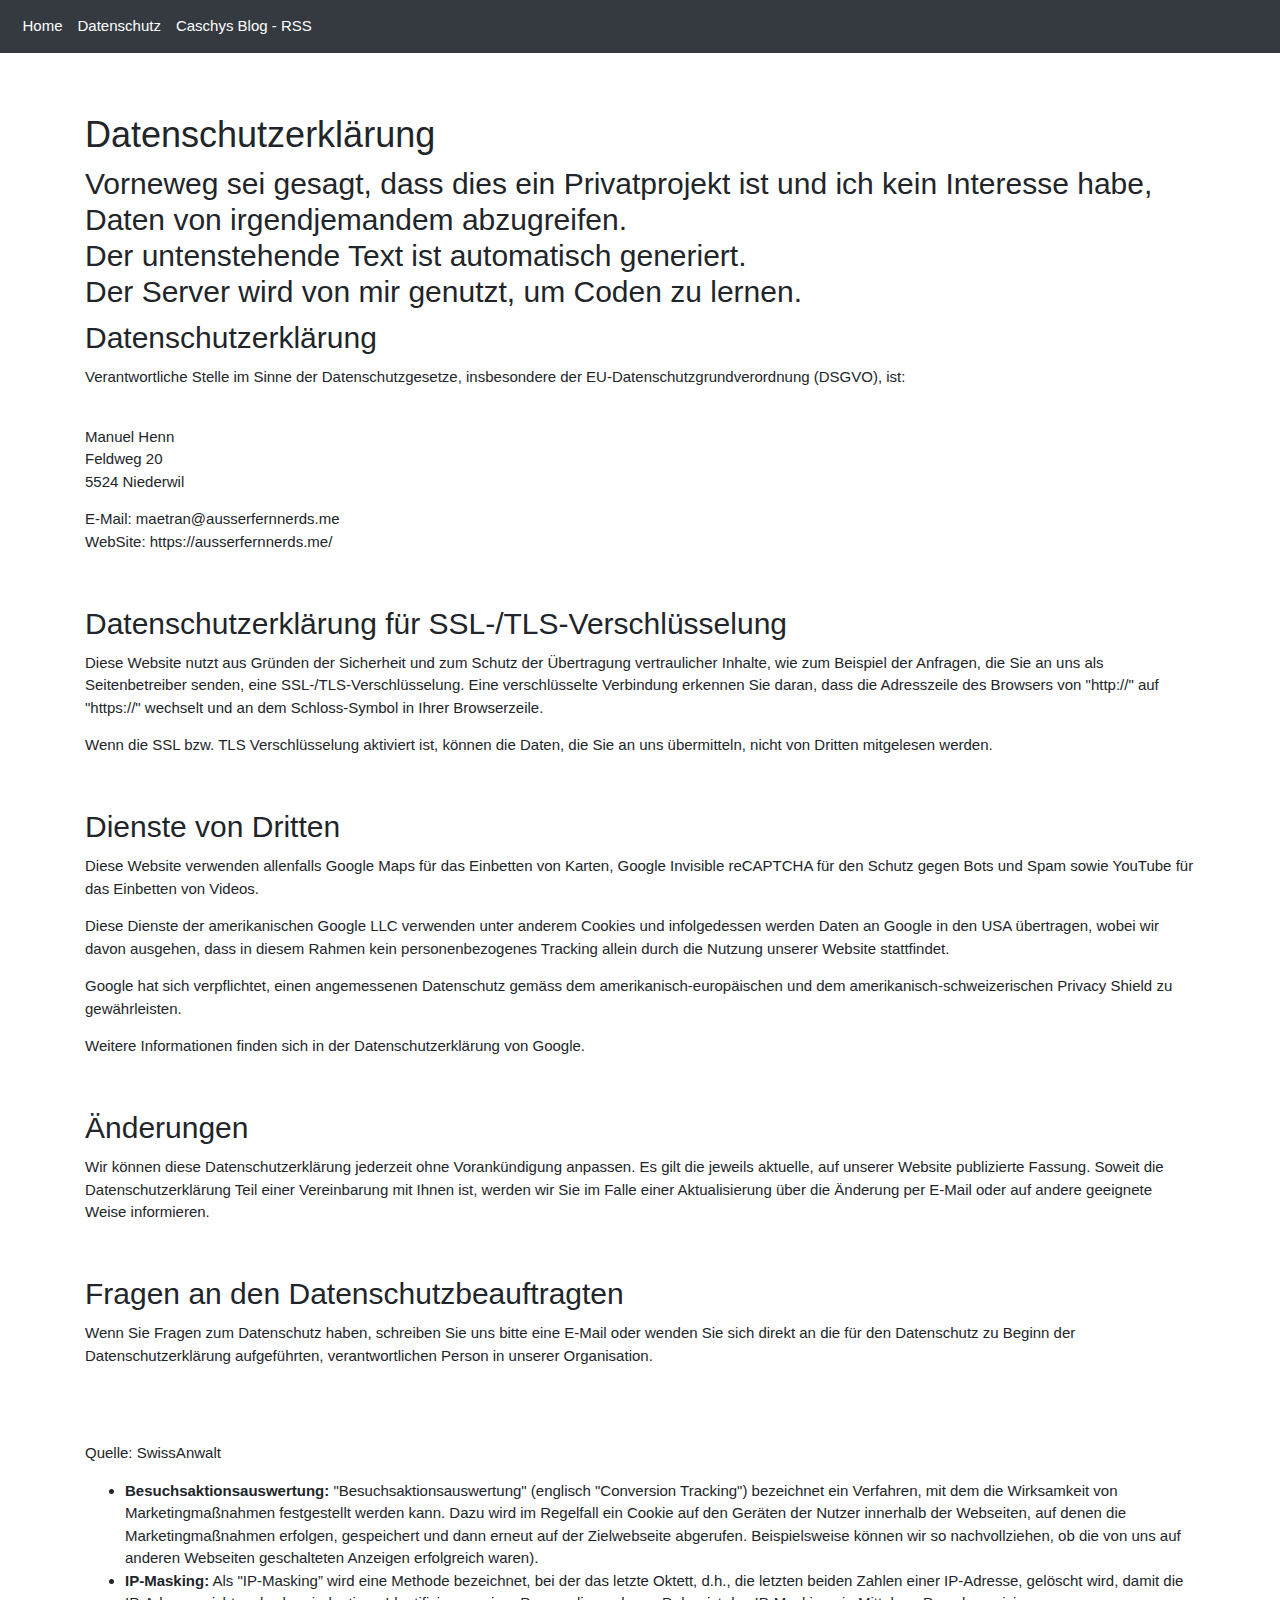
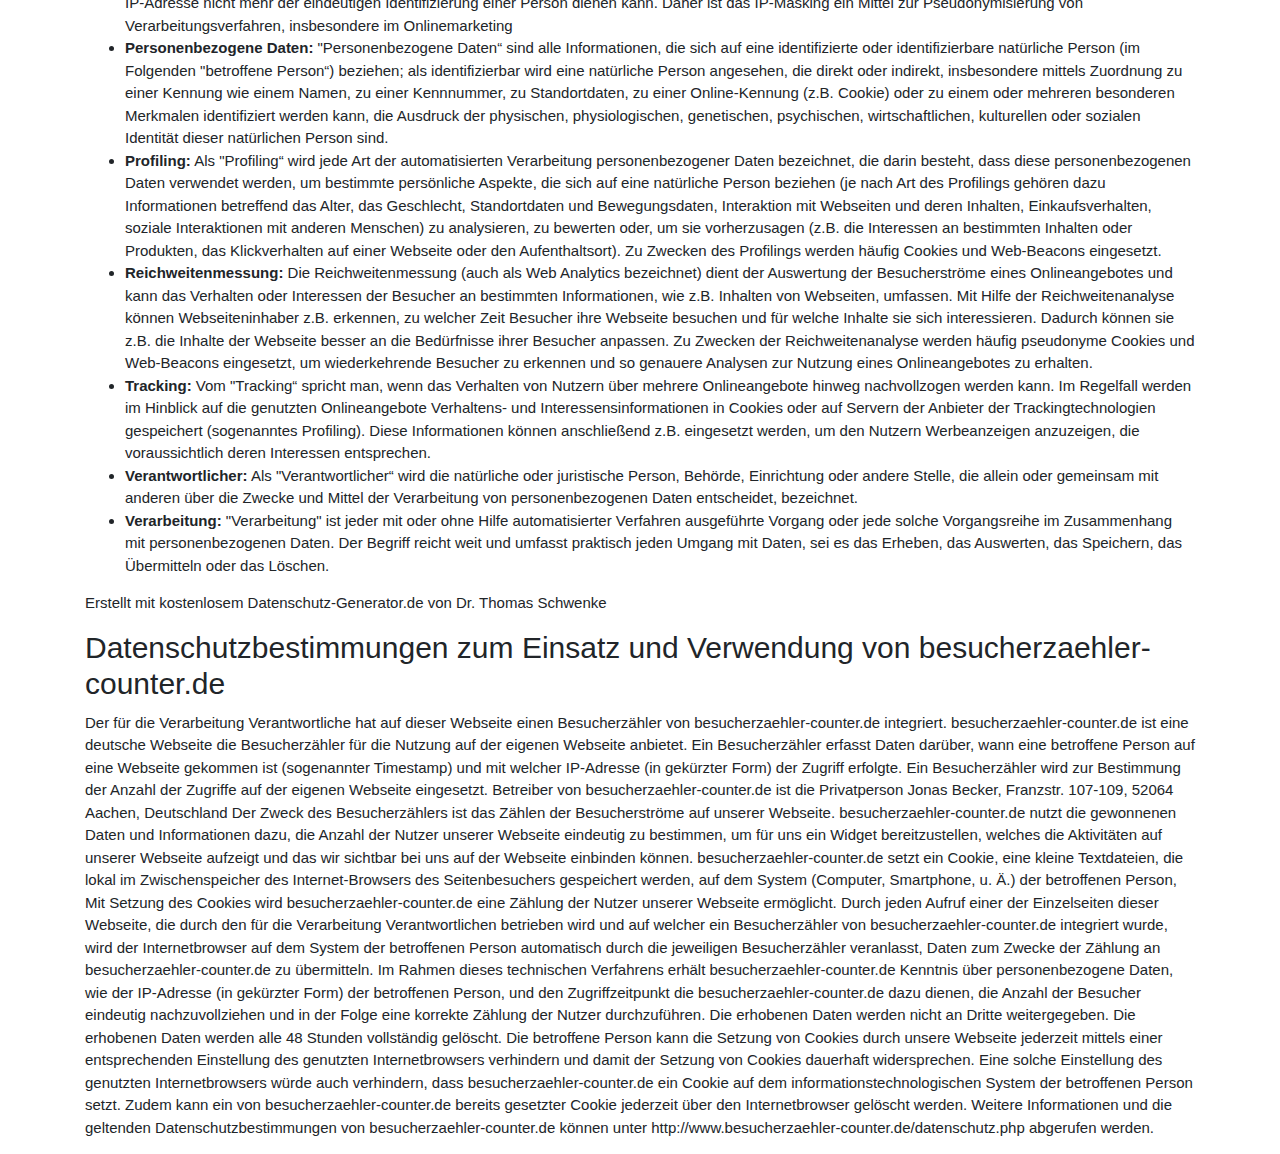
<file: DSGVO.html>
<!DOCTYPE html>
<html lang="de">

<head>
  <meta charset="utf-8">
  <meta name="viewport" content="width=device-width, initial-scale=1.0">
  <title>Zum Thema Datenschutz...</title>
  <link rel="stylesheet" href="https://stackpath.bootstrapcdn.com/bootstrap/4.4.1/css/bootstrap.min.css"
    integrity="sha384-Vkoo8x4CGsO3+Hhxv8T/Q5PaXtkKtu6ug5TOeNV6gBiFeWPGFN9MuhOf23Q9Ifjh" crossorigin="anonymous">
  <link rel="stylesheet" href="https://www.w3schools.com/w3css/4/w3.css">

</head>

<body>
  <div class="container">
    <nav class="navbar fixed-top navbar-expand-lg navbar-dark bg-dark">
      <button class="navbar-toggler" type="button" data-toggle="collapse" data-target="#navbarSupportedContent"
        aria-controls="navbarSupportedContent" aria-expanded="false" aria-label="Toggle navigation">
        <span class="navbar-toggler-icon"></span>
      </button>

      <div class="collapse navbar-collapse" id="navbarSupportedContent">
        <ul class="navbar-nav mr-auto">
          <li class="nav-item active">
            <a class="nav-link" href="index.html">Home <span class="sr-only">(current)</span></a>
          </li>
          <li class="nav-item active">
            <a class="nav-link" href="DSGVO.html">Datenschutz</a>
          </li>
          <li class="nav-item active">
            <a class="nav-link" href="caschy_rss.html">Caschys Blog - RSS</a>
          </li>
        </ul>
      </div>
    </nav>
  </div>
  <br><br><br>
  <div class="container" style="margin-top: 3em;">
    <h1>Datenschutzerklärung</h1>
    <h2>Vorneweg sei gesagt, dass dies ein Privatprojekt ist und ich kein Interesse habe, Daten von irgendjemandem
      abzugreifen.
      <br>Der untenstehende Text ist automatisch generiert.
      <br>Der Server wird von mir genutzt, um Coden zu lernen.
    </h2>
    <h2>Datenschutzerkl&auml;rung</h2>
    <p>Verantwortliche Stelle im Sinne der Datenschutzgesetze,
      insbesondere der EU-Datenschutzgrundverordnung (DSGVO), ist:</p><br />
    <p>Manuel Henn<br />
      Feldweg 20<br />5524 Niederwil</p>
    <p>E-Mail: maetran@ausserfernnerds.me<br />
      WebSite: https://ausserfernnerds.me/ </p>
    <p>&nbsp;</p>
    <h2>Datenschutzerkl&auml;rung f&uuml;r SSL-/TLS-Verschl&uuml;sselung</h2>
    <p>Diese Website nutzt aus Gr&uuml;nden der Sicherheit und zum Schutz der &Uuml;bertragung
      vertraulicher Inhalte, wie zum Beispiel der Anfragen, die Sie an uns als Seitenbetreiber senden,
      eine SSL-/TLS-Verschl&uuml;sselung. Eine verschl&uuml;sselte Verbindung erkennen Sie daran,
      dass die Adresszeile des Browsers von &quot;http://&quot; auf &quot;https://&quot;
      wechselt und an dem Schloss-Symbol in Ihrer Browserzeile.</p>
    <p>Wenn die SSL bzw. TLS Verschl&uuml;sselung aktiviert ist, k&ouml;nnen die Daten,
      die Sie an uns &uuml;bermitteln, nicht von Dritten mitgelesen werden.</p>
    <p>&nbsp;</p>
    <h2>Dienste von Dritten</h2>
    <p>Diese Website verwenden allenfalls
      Google Maps f&uuml;r das Einbetten von Karten, Google Invisible reCAPTCHA f&uuml;r
      den Schutz gegen Bots und Spam sowie YouTube f&uuml;r das Einbetten von Videos.</p>
    <p>Diese Dienste der amerikanischen Google LLC verwenden unter anderem Cookies
      und infolgedessen werden Daten an Google in den USA &uuml;bertragen, wobei wir davon
      ausgehen, dass in diesem Rahmen kein personenbezogenes Tracking allein durch die Nutzung
      unserer Website stattfindet.</p>
    <p>Google hat sich verpflichtet, einen angemessenen
      Datenschutz gem&auml;ss dem amerikanisch-europ&auml;ischen und dem
      amerikanisch-schweizerischen Privacy Shield zu gew&auml;hrleisten.</p>
    <p>Weitere Informationen finden sich in der
      <a href='https://policies.google.com/privacy?hl=de' target="_blank" rel="noopener"
        style="color: inherit;">Datenschutzerkl&auml;rung von
        Google</a>.
    </p>
    <p>&nbsp;</p>
    <h2>&Auml;nderungen</h2>
    <p>Wir k&ouml;nnen diese Datenschutzerkl&auml;rung jederzeit ohne
      Vorank&uuml;ndigung anpassen. Es gilt die jeweils aktuelle, auf unserer Website
      publizierte Fassung. Soweit die Datenschutzerkl&auml;rung Teil einer Vereinbarung
      mit Ihnen ist, werden wir Sie im Falle einer Aktualisierung über die &Auml;nderung
      per E-Mail oder auf andere geeignete Weise informieren.</p>
    <p>&nbsp;</p>
    <h2>Fragen an den Datenschutzbeauftragten</h2>
    <p>Wenn Sie Fragen zum Datenschutz haben, schreiben Sie uns bitte eine E-Mail oder wenden Sie sich direkt an die
      f&uuml;r den Datenschutz zu Beginn der Datenschutzerkl&auml;rung aufgef&uuml;hrten, verantwortlichen Person in
      unserer
      Organisation.</p>
    <p>&nbsp;</p>
    <!--ACHTUNG: Wenn Sie die Quelle ohne Erlaubnis von SwissAnwalt entfernen, dann begehen Sie eine Urheberrechtsverletzung welche in jedem Fall unter Kostenfolge geahndet wird.--><br />Quelle:
    <a href="https://www.swissanwalt.ch" target="_blank" rel="noopener">SwissAnwalt</a></p>
    <!--Bitte beachten Sie die AGB von SwissAnwalt betreffend allfällig anfallenden Kosten bei Weglassen der Quelle!-->

    <ul class="glossary">
      <li><strong>Besuchsaktionsauswertung:</strong> "Besuchsaktionsauswertung" (englisch "Conversion Tracking")
        bezeichnet ein Verfahren, mit dem die Wirksamkeit von Marketingmaßnahmen festgestellt werden kann. Dazu wird im
        Regelfall ein Cookie auf den Geräten der Nutzer innerhalb der Webseiten, auf denen die Marketingmaßnahmen
        erfolgen, gespeichert und dann erneut auf der Zielwebseite abgerufen. Beispielsweise können wir so
        nachvollziehen, ob die von uns auf anderen Webseiten geschalteten Anzeigen erfolgreich waren). </li>
      <li><strong>IP-Masking:</strong> Als "IP-Masking” wird eine Methode bezeichnet, bei der das letzte Oktett, d.h.,
        die letzten beiden Zahlen einer IP-Adresse, gelöscht wird, damit die IP-Adresse nicht mehr der eindeutigen
        Identifizierung einer Person dienen kann. Daher ist das IP-Masking ein Mittel zur Pseudonymisierung von
        Verarbeitungsverfahren, insbesondere im Onlinemarketing </li>
      <li><strong>Personenbezogene Daten:</strong> "Personenbezogene Daten“ sind alle Informationen, die sich auf eine
        identifizierte oder identifizierbare natürliche Person (im Folgenden "betroffene Person“) beziehen; als
        identifizierbar wird eine natürliche Person angesehen, die direkt oder indirekt, insbesondere mittels Zuordnung
        zu einer Kennung wie einem Namen, zu einer Kennnummer, zu Standortdaten, zu einer Online-Kennung (z.B. Cookie)
        oder zu einem oder mehreren besonderen Merkmalen identifiziert werden kann, die Ausdruck der physischen,
        physiologischen, genetischen, psychischen, wirtschaftlichen, kulturellen oder sozialen Identität dieser
        natürlichen Person sind. </li>
      <li><strong>Profiling:</strong> Als "Profiling“ wird jede Art der automatisierten Verarbeitung personenbezogener
        Daten bezeichnet, die darin besteht, dass diese personenbezogenen Daten verwendet werden, um bestimmte
        persönliche Aspekte, die sich auf eine natürliche Person beziehen (je nach Art des Profilings gehören dazu
        Informationen betreffend das Alter, das Geschlecht, Standortdaten und Bewegungsdaten, Interaktion mit Webseiten
        und deren Inhalten, Einkaufsverhalten, soziale Interaktionen mit anderen Menschen) zu analysieren, zu bewerten
        oder, um sie vorherzusagen (z.B. die Interessen an bestimmten Inhalten oder Produkten, das Klickverhalten auf
        einer Webseite oder den Aufenthaltsort). Zu Zwecken des Profilings werden häufig Cookies und Web-Beacons
        eingesetzt. </li>
      <li><strong>Reichweitenmessung:</strong> Die Reichweitenmessung (auch als Web Analytics bezeichnet) dient der
        Auswertung der Besucherströme eines Onlineangebotes und kann das Verhalten oder Interessen der Besucher an
        bestimmten Informationen, wie z.B. Inhalten von Webseiten, umfassen. Mit Hilfe der Reichweitenanalyse können
        Webseiteninhaber z.B. erkennen, zu welcher Zeit Besucher ihre Webseite besuchen und für welche Inhalte sie sich
        interessieren. Dadurch können sie z.B. die Inhalte der Webseite besser an die Bedürfnisse ihrer Besucher
        anpassen. Zu Zwecken der Reichweitenanalyse werden häufig pseudonyme Cookies und Web-Beacons eingesetzt, um
        wiederkehrende Besucher zu erkennen und so genauere Analysen zur Nutzung eines Onlineangebotes zu erhalten.
      </li>
      <li><strong>Tracking:</strong> Vom "Tracking“ spricht man, wenn das Verhalten von Nutzern über mehrere
        Onlineangebote hinweg nachvollzogen werden kann. Im Regelfall werden im Hinblick auf die genutzten
        Onlineangebote Verhaltens- und Interessensinformationen in Cookies oder auf Servern der Anbieter der
        Trackingtechnologien gespeichert (sogenanntes Profiling). Diese Informationen können anschließend z.B.
        eingesetzt werden, um den Nutzern Werbeanzeigen anzuzeigen, die voraussichtlich deren Interessen entsprechen.
      </li>
      <li><strong>Verantwortlicher:</strong> Als "Verantwortlicher“ wird die natürliche oder juristische Person,
        Behörde, Einrichtung oder andere Stelle, die allein oder gemeinsam mit anderen über die Zwecke und Mittel der
        Verarbeitung von personenbezogenen Daten entscheidet, bezeichnet. </li>
      <li><strong>Verarbeitung:</strong> "Verarbeitung" ist jeder mit oder ohne Hilfe automatisierter Verfahren
        ausgeführte Vorgang oder jede solche Vorgangsreihe im Zusammenhang mit personenbezogenen Daten. Der Begriff
        reicht weit und umfasst praktisch jeden Umgang mit Daten, sei es das Erheben, das Auswerten, das Speichern, das
        Übermitteln oder das Löschen. </li>
    </ul>
    <p class="seal"><a href="https://datenschutz-generator.de/?l=de"
        title="Rechtstext von Dr. Schwenke - für weitere Informationen bitte anklicken." target="_blank">Erstellt mit
        kostenlosem Datenschutz-Generator.de von Dr. Thomas Schwenke</a></p>
    <h2>Datenschutzbestimmungen zum Einsatz und Verwendung von besucherzaehler-counter.de</h2>
    <p>
      Der für die Verarbeitung Verantwortliche hat auf dieser Webseite einen Besucherzähler von
      besucherzaehler-counter.de integriert. besucherzaehler-counter.de ist eine deutsche Webseite die Besucherzähler
      für die Nutzung auf der eigenen Webseite anbietet. Ein Besucherzähler erfasst Daten darüber, wann eine betroffene
      Person auf eine Webseite gekommen ist (sogenannter Timestamp) und mit welcher IP-Adresse (in gekürzter Form) der
      Zugriff erfolgte.

      Ein Besucherzähler wird zur Bestimmung der Anzahl der Zugriffe auf der eigenen Webseite eingesetzt.

      Betreiber von besucherzaehler-counter.de ist die Privatperson Jonas Becker, Franzstr. 107-109, 52064 Aachen,
      Deutschland

      Der Zweck des Besucherzählers ist das Zählen der Besucherströme auf unserer Webseite. besucherzaehler-counter.de
      nutzt die gewonnenen Daten und Informationen dazu, die Anzahl der Nutzer unserer Webseite eindeutig zu bestimmen,
      um für uns ein Widget bereitzustellen, welches die Aktivitäten auf unserer Webseite aufzeigt und das wir sichtbar
      bei uns auf der Webseite einbinden können.

      besucherzaehler-counter.de setzt ein Cookie, eine kleine Textdateien, die lokal im Zwischenspeicher des
      Internet-Browsers des Seitenbesuchers gespeichert werden, auf dem System (Computer, Smartphone, u. Ä.) der
      betroffenen Person, Mit Setzung des Cookies wird besucherzaehler-counter.de eine Zählung der Nutzer unserer
      Webseite ermöglicht. Durch jeden Aufruf einer der Einzelseiten dieser Webseite, die durch den für die Verarbeitung
      Verantwortlichen betrieben wird und auf welcher ein Besucherzähler von besucherzaehler-counter.de integriert
      wurde, wird der Internetbrowser auf dem System der betroffenen Person automatisch durch die jeweiligen
      Besucherzähler veranlasst, Daten zum Zwecke der Zählung an besucherzaehler-counter.de zu übermitteln. Im Rahmen
      dieses technischen Verfahrens erhält besucherzaehler-counter.de Kenntnis über personenbezogene Daten, wie der
      IP-Adresse (in gekürzter Form) der betroffenen Person, und den Zugriffzeitpunkt die besucherzaehler-counter.de
      dazu dienen, die Anzahl der Besucher eindeutig nachzuvollziehen und in der Folge eine korrekte Zählung der Nutzer
      durchzuführen.

      Die erhobenen Daten werden nicht an Dritte weitergegeben. Die erhobenen Daten werden alle 48 Stunden vollständig
      gelöscht.

      Die betroffene Person kann die Setzung von Cookies durch unsere Webseite jederzeit mittels einer entsprechenden
      Einstellung des genutzten Internetbrowsers verhindern und damit der Setzung von Cookies dauerhaft widersprechen.
      Eine solche Einstellung des genutzten Internetbrowsers würde auch verhindern, dass besucherzaehler-counter.de ein
      Cookie auf dem informationstechnologischen System der betroffenen Person setzt. Zudem kann ein von
      besucherzaehler-counter.de bereits gesetzter Cookie jederzeit über den Internetbrowser gelöscht werden.

      Weitere Informationen und die geltenden Datenschutzbestimmungen von besucherzaehler-counter.de können unter
      http://www.besucherzaehler-counter.de/datenschutz.php abgerufen werden.</p>
    <script src="https://code.jquery.com/jquery-3.4.1.slim.min.js"
      integrity="sha384-J6qa4849blE2+poT4WnyKhv5vZF5SrPo0iEjwBvKU7imGFAV0wwj1yYfoRSJoZ+n"
      crossorigin="anonymous"></script>
    <script src="https://cdn.jsdelivr.net/npm/popper.js@1.16.0/dist/umd/popper.min.js"
      integrity="sha384-Q6E9RHvbIyZFJoft+2mJbHaEWldlvI9IOYy5n3zV9zzTtmI3UksdQRVvoxMfooAo"
      crossorigin="anonymous"></script>
    <script src="https://stackpath.bootstrapcdn.com/bootstrap/4.4.1/js/bootstrap.min.js"
      integrity="sha384-wfSDF2E50Y2D1uUdj0O3uMBJnjuUD4Ih7YwaYd1iqfktj0Uod8GCExl3Og8ifwB6"
      crossorigin="anonymous"></script>
</body>

</html>
</file>
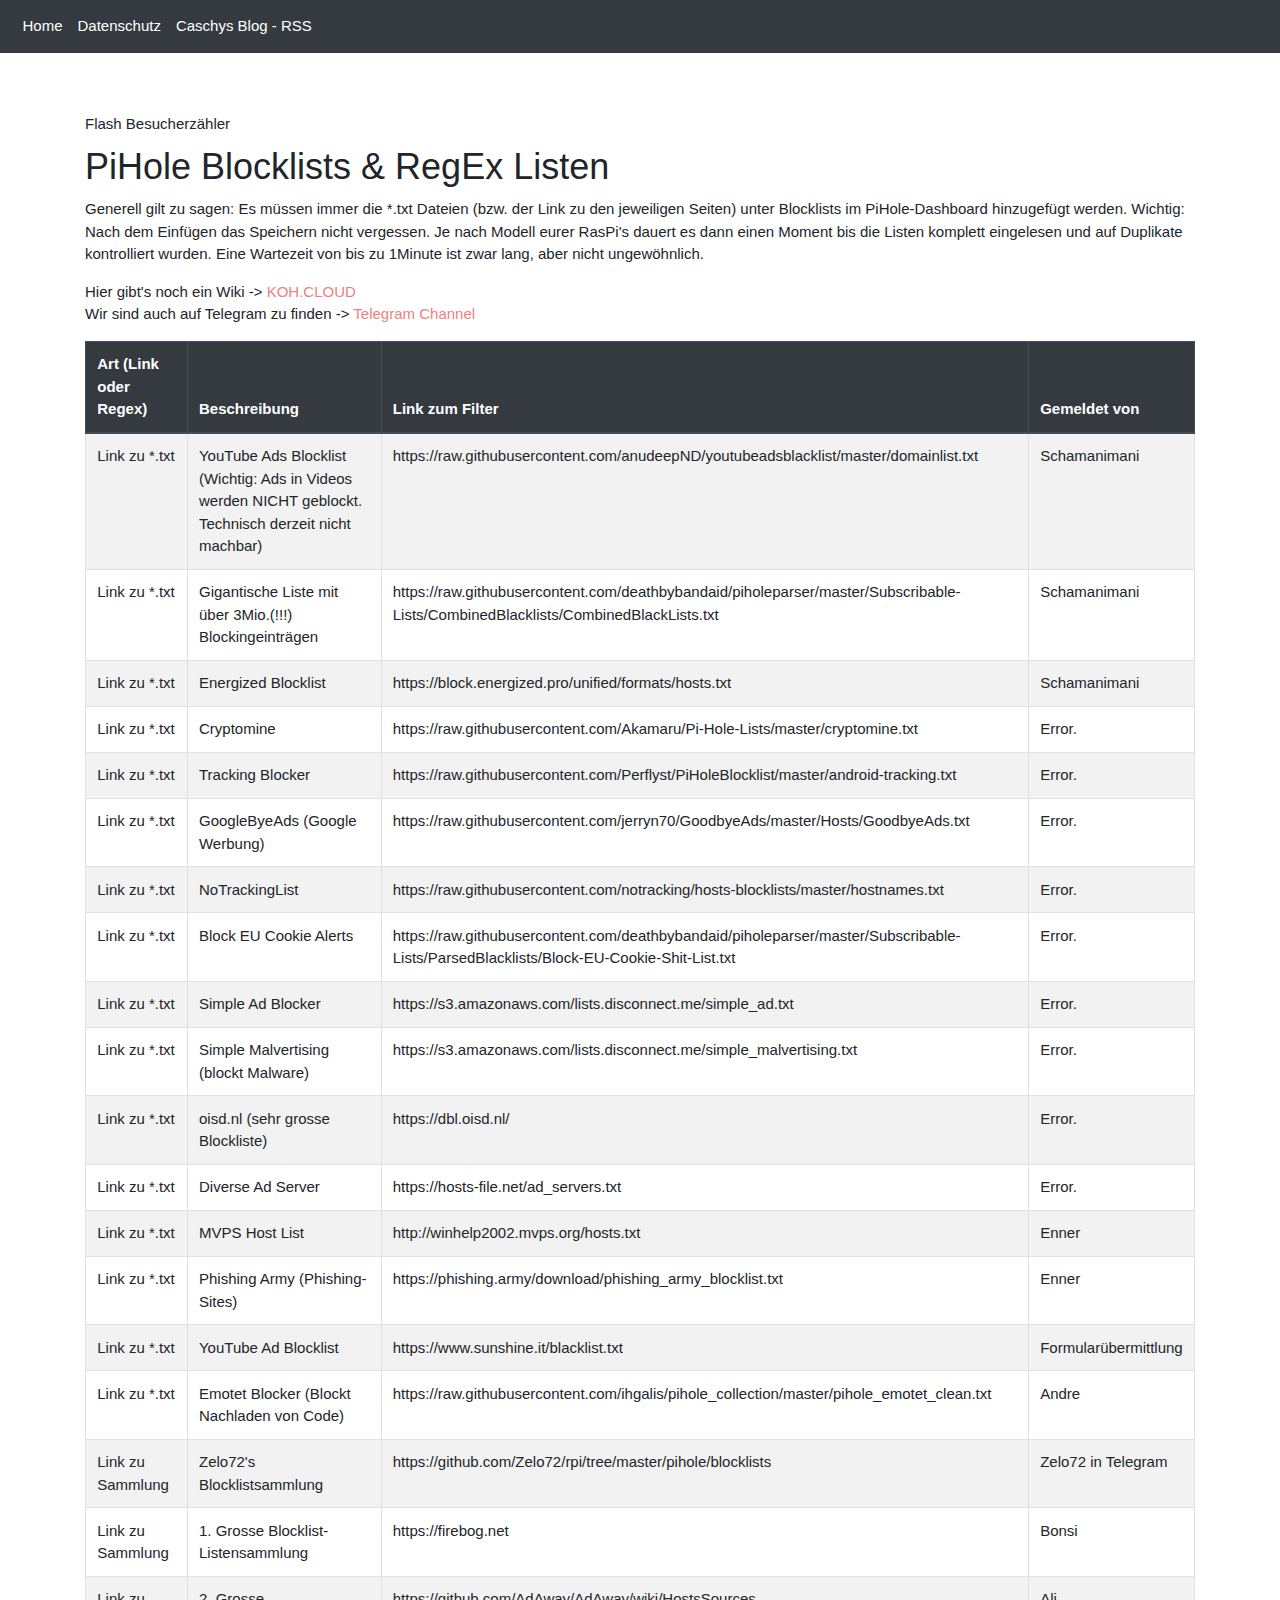
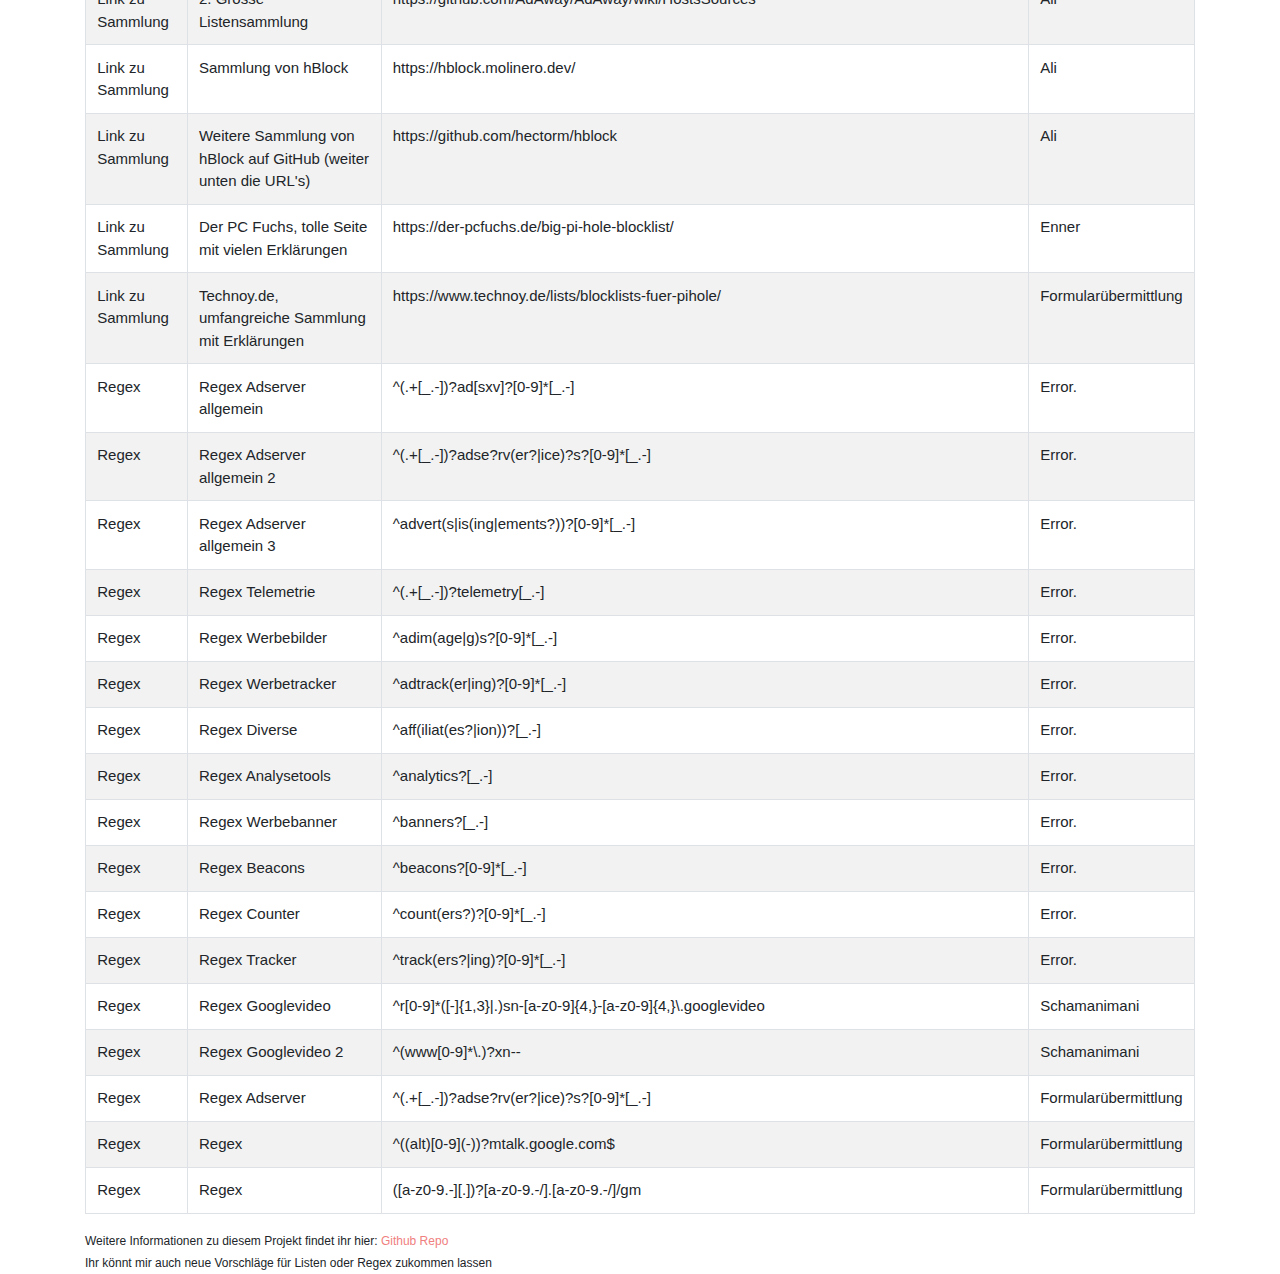
<file: piholelists.html>
<!DOCTYPE html>
<html lang="de">
  <head>
    <meta charset="utf-8">
    <meta name="viewport" content="width=device-width, initial-scale=1.0">
    <title>Pihole Blocklisten & Regex</title>
    <link rel="stylesheet" href="https://stackpath.bootstrapcdn.com/bootstrap/4.4.1/css/bootstrap.min.css" integrity="sha384-Vkoo8x4CGsO3+Hhxv8T/Q5PaXtkKtu6ug5TOeNV6gBiFeWPGFN9MuhOf23Q9Ifjh" crossorigin="anonymous">
    <link rel="stylesheet" href="https://www.w3schools.com/w3css/4/w3.css">
  </head>
  <body>
    <div class="container">
      <nav class="navbar fixed-top navbar-expand-lg navbar-dark bg-dark">
        <button class="navbar-toggler" type="button" data-toggle="collapse" data-target="#navbarSupportedContent" aria-controls="navbarSupportedContent" aria-expanded="false" aria-label="Toggle navigation">
          <span class="navbar-toggler-icon"></span>
        </button>

        <div class="collapse navbar-collapse" id="navbarSupportedContent">
          <ul class="navbar-nav mr-auto">
            <li class="nav-item active">
              <a class="nav-link" href="index.html">Home<span class="sr-only">(current)</span></a>
            </li>
            <li class="nav-item active">
              <a class="nav-link" href="DSGVO.html">Datenschutz</a>
            </li>
            <li class="nav-item active">
              <a class="nav-link" href="caschy_rss.html">Caschys Blog - RSS</a>
            </li>
          </ul>
        </div>
      </nav>
    </div>
    <br><br><br>
    <div class="w3-container">
      <div class="container" style="margin-top: 3em;">
        <a id="5814257" href="http://www.besucherzaehler-counter.de">Flash Besucherzähler</a><script language="javascript" type="text/javascript" src="https://www.besucherzaehler-counter.com/jnsdjfndf.php?234234=5814257&676876=33"></script>
          <h1>PiHole Blocklists & RegEx Listen</h1>
          <p>Generell gilt zu sagen: Es müssen immer die *.txt Dateien (bzw. der Link zu den jeweiligen Seiten) unter Blocklists im
            PiHole-Dashboard hinzugefügt werden. Wichtig: Nach dem Einfügen das Speichern nicht vergessen. Je nach Modell eurer
            RasPi's dauert es dann einen Moment bis die Listen komplett eingelesen und auf Duplikate kontrolliert wurden.
            Eine Wartezeit von bis zu 1Minute ist zwar lang, aber nicht ungewöhnlich.</p>
          <p>Hier gibt's noch ein Wiki -> <a href="https://wiki.koh.cloud/" style="color:#F08080;">KOH.CLOUD</a><br>
          Wir sind auch auf Telegram zu finden -> <a href="https://t.me/piholefans_DACH" style="color:#F08080;">Telegram Channel</a></p>
        <div class="table-responsive">
          <table class="table table-striped table-hover table-condensed table-bordered">
            <thead class="thead-dark">
              <tr>
                <th scope="col">Art (Link oder Regex)</th>
                <th scope="col">Beschreibung</th>
                <th scope="col">Link zum Filter</th>
                <th scope="col">Gemeldet von</th>
              </tr>
            </thead>
            <tbody id="mycontainer">
            </tbody>
          </table>
        </div>
      </div>
    </div>
  </body>

  <script src="https://ajax.googleapis.com/ajax/libs/jquery/3.4.1/jquery.min.js"></script>
  <script>
    const container = $('#mycontainer');
    $.getJSON('blocklist.json', (data) => {
      $.each(data, group => {
        data[group].forEach((item) => {
          container.append(`<tr>
            <td>${group}</td>
            <td>${item.descr}</td>
            <td>${item.link}</td>
            <td>${item.submit}</td>
        </tr>`);
      });
    });
  });
  </script>

<div class="container">
  <small>
  <a>Weitere Informationen zu diesem Projekt findet ihr hier: <a href="https://github.com/Maetran/ausserfernnerds_website" style="color:#F08080;">Github Repo</a><br>
  Ihr könnt mir auch neue Vorschläge für Listen oder Regex zukommen lassen</a>
  <script type="text/javascript" src="https://form.jotform.com/jsform/200783356553357"></script>
  </small>
</div>

  <script src="https://code.jquery.com/jquery-3.4.1.slim.min.js" integrity="sha384-J6qa4849blE2+poT4WnyKhv5vZF5SrPo0iEjwBvKU7imGFAV0wwj1yYfoRSJoZ+n" crossorigin="anonymous"></script>
  <script src="https://cdn.jsdelivr.net/npm/popper.js@1.16.0/dist/umd/popper.min.js" integrity="sha384-Q6E9RHvbIyZFJoft+2mJbHaEWldlvI9IOYy5n3zV9zzTtmI3UksdQRVvoxMfooAo" crossorigin="anonymous"></script>
  <script src="https://stackpath.bootstrapcdn.com/bootstrap/4.4.1/js/bootstrap.min.js" integrity="sha384-wfSDF2E50Y2D1uUdj0O3uMBJnjuUD4Ih7YwaYd1iqfktj0Uod8GCExl3Og8ifwB6" crossorigin="anonymous"></script>

</body>
</html>
</file>
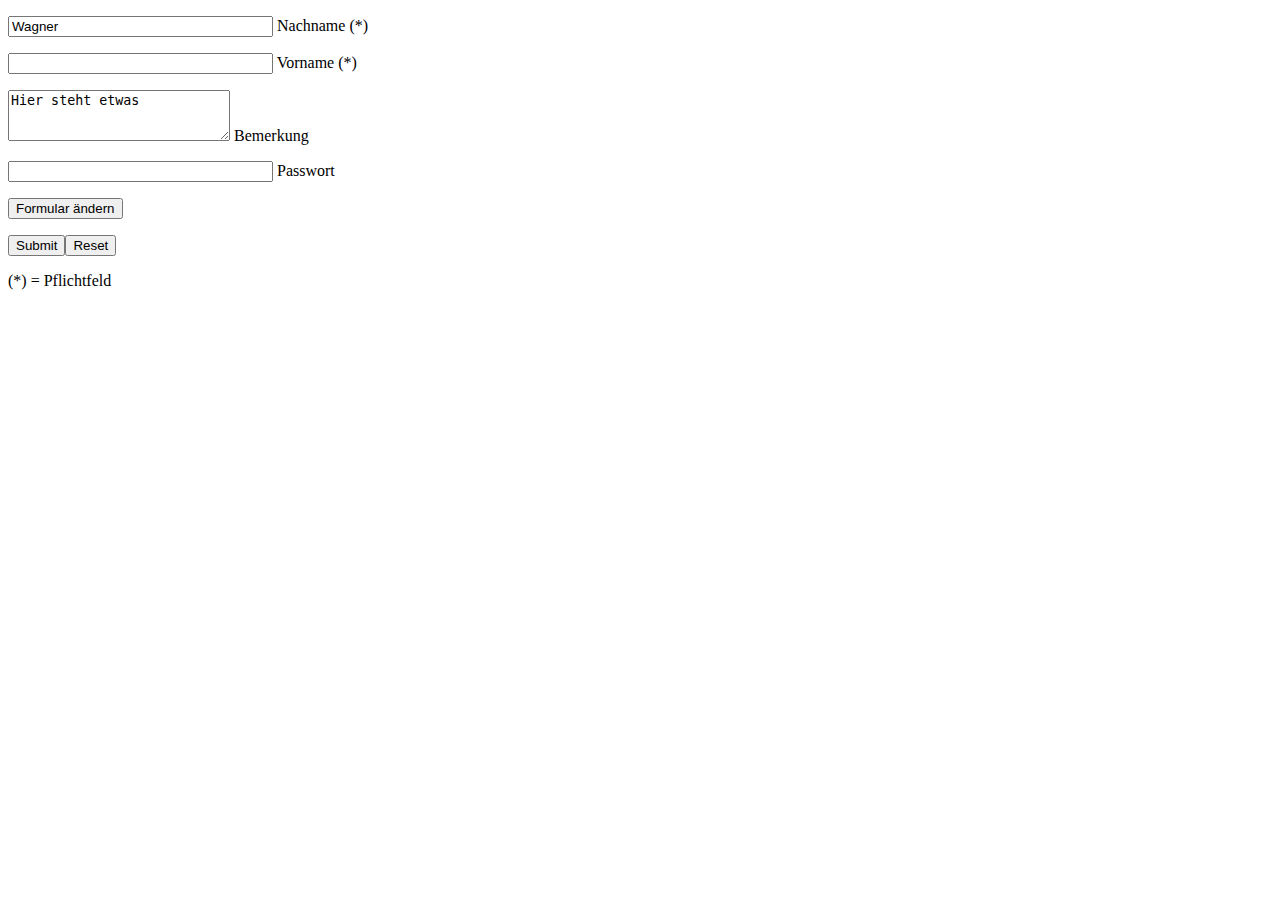
<file: js_playground/form_text.htm>
﻿<!DOCTYPE html>
<html>
<head>
   <meta charset="utf-8">
   <title>Formulare, Textfelder</title>
   <script>
      function pruefen(idFeld)
      {
         var idMeldung = idFeld + "Meldung";
         var fehler = false;
         if(document.getElementById(idFeld).value == "")
         {
            document.getElementById(idMeldung).firstChild.nodeValue =
               "(Bitte etwas eintragen)";
            fehler = true;
         }
         else
            document.getElementById(idMeldung).firstChild.nodeValue = "";
         return fehler;
      }

      function senden(e)
      {
         var pn = pruefen("idNachname");
         var pv = pruefen("idVorname");
         if(pn || pv)
         {
            e.preventDefault();
            return false;
         }
         else
            return true;
      }

      function aendern()
      {
         document.getElementById("idNachname").value = "Wagner";
         document.getElementById("idVorname").value = "Peter";
         document.getElementById("idBem").value = "Zeile 1\nZeile 2";
      }
   </script>
</head>
<body>
   <form id="idForm" method="post" action="form_text.php">
      <p><input id="idNachname" size="30" name="nn" value="Wagner">
            Nachname (*) <span id="idNachnameMeldung"> </span></p>
      <p><input id="idVorname" size="30" name="vn"> Vorname  (*)
            <span id="idVornameMeldung"> </span></p>
      <p><textarea rows="3" cols="25" id="idBem"
               name="bem">Hier steht etwas</textarea> Bemerkung</p>
      <p><input id="idPasswort" size="30" name="pw"
                  type="password"> Passwort</p>
      <p><input id="idAendern" type="button" value="Formular ändern"></p>
      <p><input type="submit"><input type="reset"></p>
      <p>(*) = Pflichtfeld</p>
   </form>
   <script>
      document.getElementById("idForm")
         .addEventListener("submit", function(e) {return senden(e);} );
      document.getElementById("idAendern")
         .addEventListener("click", aendern );
   </script>
</body>
</html>
</file>
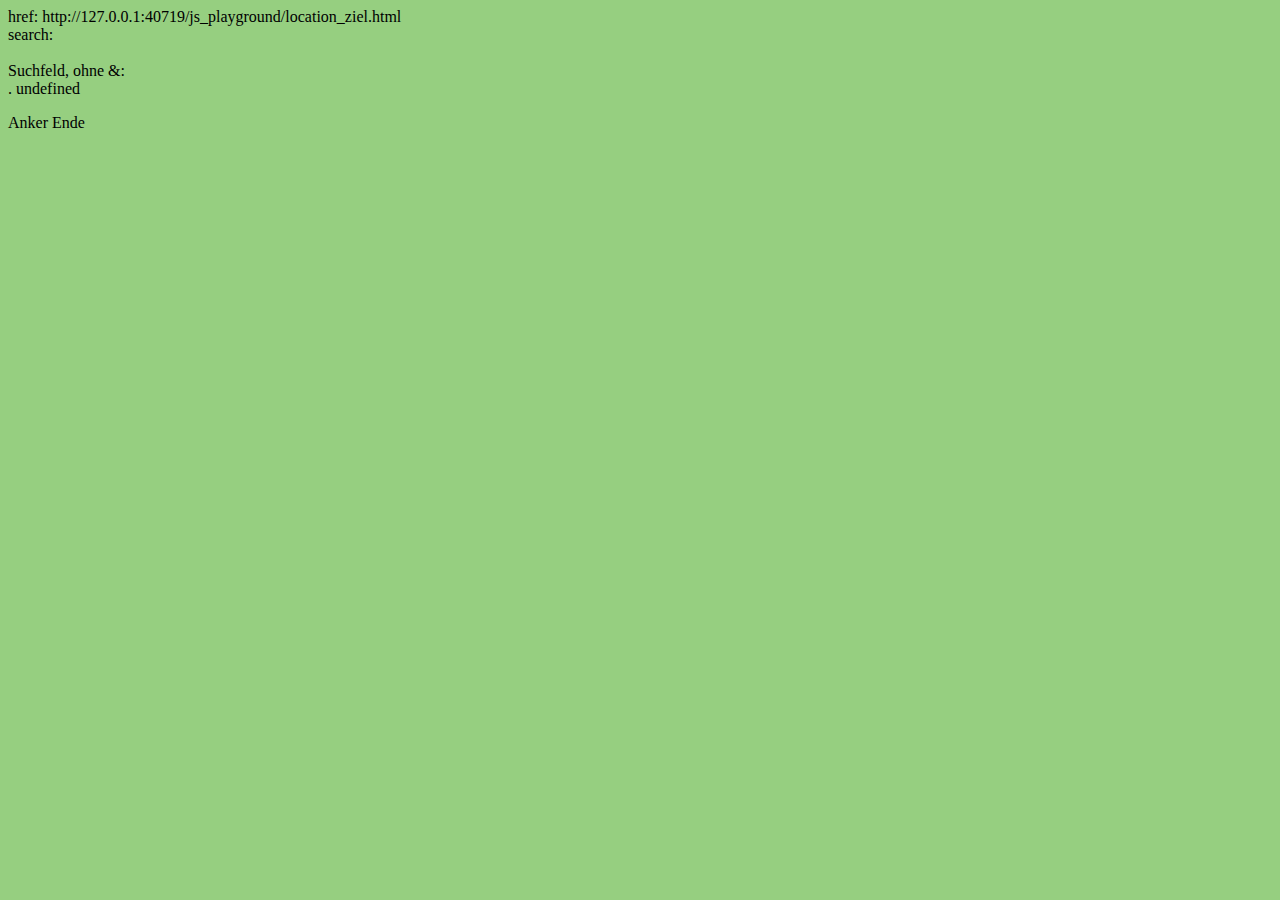
<file: js_playground/location_ziel.html>
<!DOCTYPE html><html>
    <head>
        <meta charset="utf-8">
        <title>Location Ziel</title>
        <!-- <script src="./number.js"></script> -->
        <!-- <script src="./date.js"></script> -->
        <script src="./lernscript.js"></script>
        <body style="background-color:rgb(150, 207, 128)"></style>
        <script>
            document.write("href: " + location.href + "<br>");
            document.write("search: " + location.search + "<br>");
            var suchfeld = location.search.split("&");
            document.write("<br>");
            document.write("Suchfeld, ohne &: " +(suchfeld) + "<br>");
            for(let i=0; i<suchfeld.length; i++)
            {
                if(i==0) suchfeld[0] = suchfeld[0].substr(1);
                let teile = suchfeld[i].split("=");
                document.write(teile[0] + ". " + teile[1] + "<br>");
            }
        </script>
        <p><a id="id Ende">Anker Ende</a></p>
    </head>
</file>
